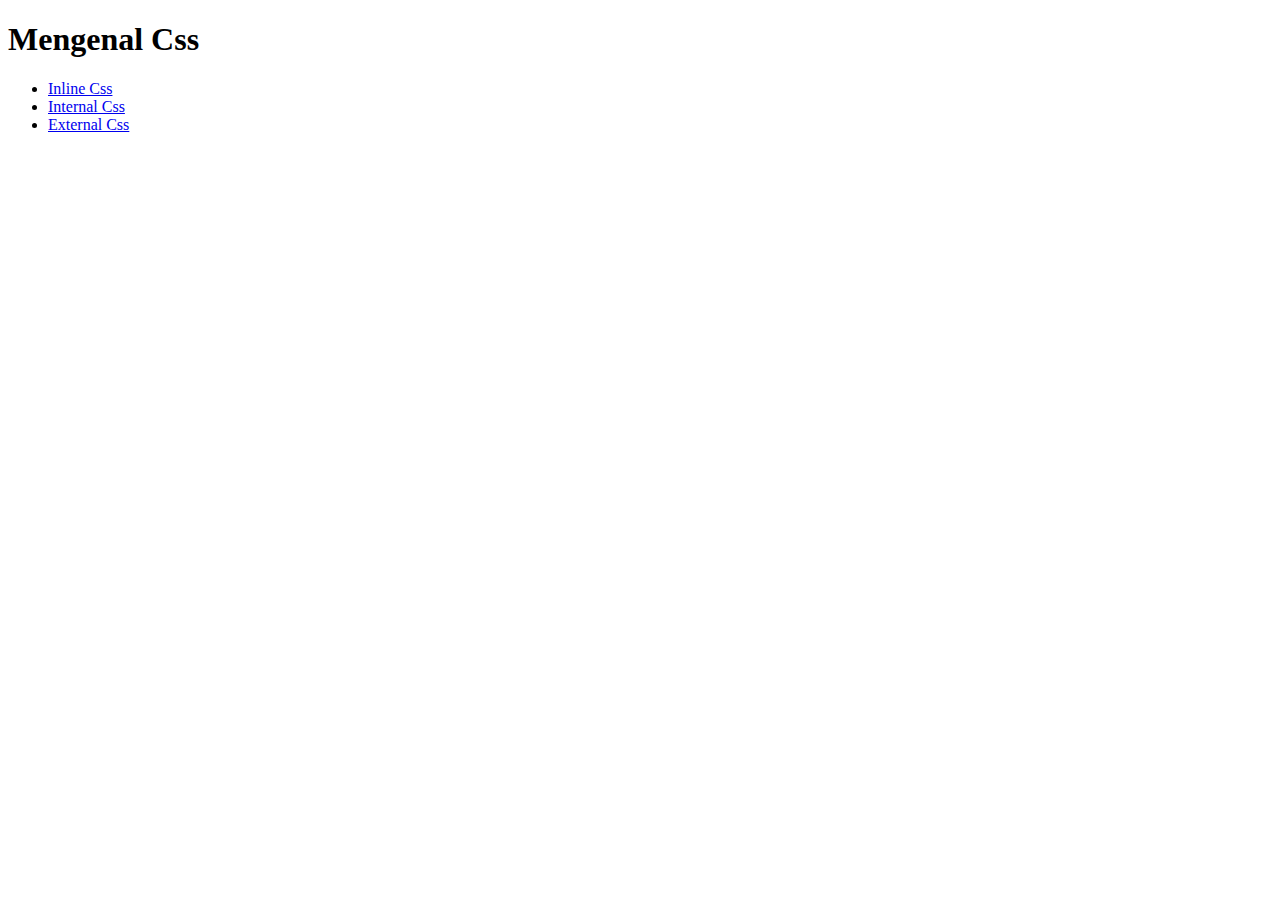
<file: index.html>
<!DOCTYPE html>
<html lang="en">
<head>
     <meta charset="UTF-8">
     <meta http-equiv="X-UA-Compatible" content="IE=edge">
     <meta name="viewport" content="width=device-width, initial-scale=1.0">
     <title>Mengenal Css</title>
</head>
<body>
     
     <h1>Mengenal Css</h1>

     <ul>
          <li>
               <a href="inline-css.html">Inline Css</a>
          </li>

          <li>
               <a href="internal-css.html">Internal Css</a>
          </li>

          <li>
               <a href="external-css.html">External Css</a>
          </li>
     </ul>
</body>
</html>
</file>
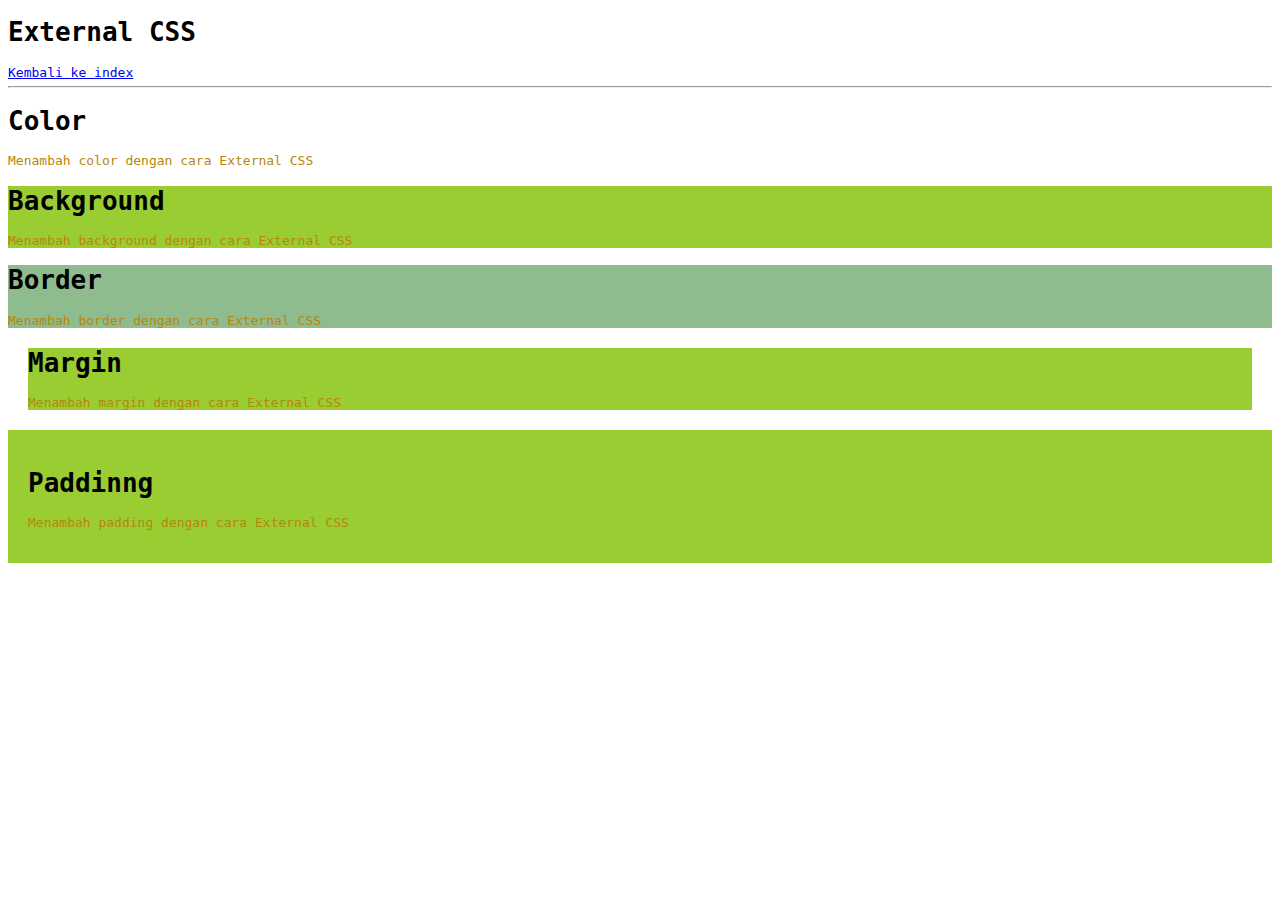
<file: external-css.html>
<!DOCTYPE html>
<html lang="en">
<head>
     <meta charset="UTF-8">
     <meta http-equiv="X-UA-Compatible" content="IE=edge">
     <meta name="viewport" content="width=device-width, initial-scale=1.0">

     <!-- penerapan external css -->
     <link rel="stylesheet" href="./css/style.css">

     <title>External CSS</title>
</head>
<body>
     <h1>External CSS</h1>
     <a href="index.html">Kembali ke index</a>

     <hr>

     <!-- color -->
     <div>
          <h1>Color</h1>
          <p>Menambah color dengan cara External CSS</p>
     </div>
     
     <!-- background -->
     <div class="bg-hitam">
          <h1>Background</h1>
          <p>Menambah background dengan cara External CSS</p>
     </div>

     <!-- border -->
     <div class="bg-biru">
          <h1>Border</h1>
          <p>Menambah border dengan cara External CSS</p>
     </div>

     <!-- margin -->
     <div id="margin" class="bg-hitam">
          <h1>Margin</h1>
          <p>Menambah margin dengan cara External CSS</p>
     </div>

     <!-- padding -->
     <div id="padding" class="bg-hitam">
          <h1>Paddinng</h1>
          <p>Menambah padding dengan cara External CSS</p>
     </div>
     
</body>
</html>
</file>
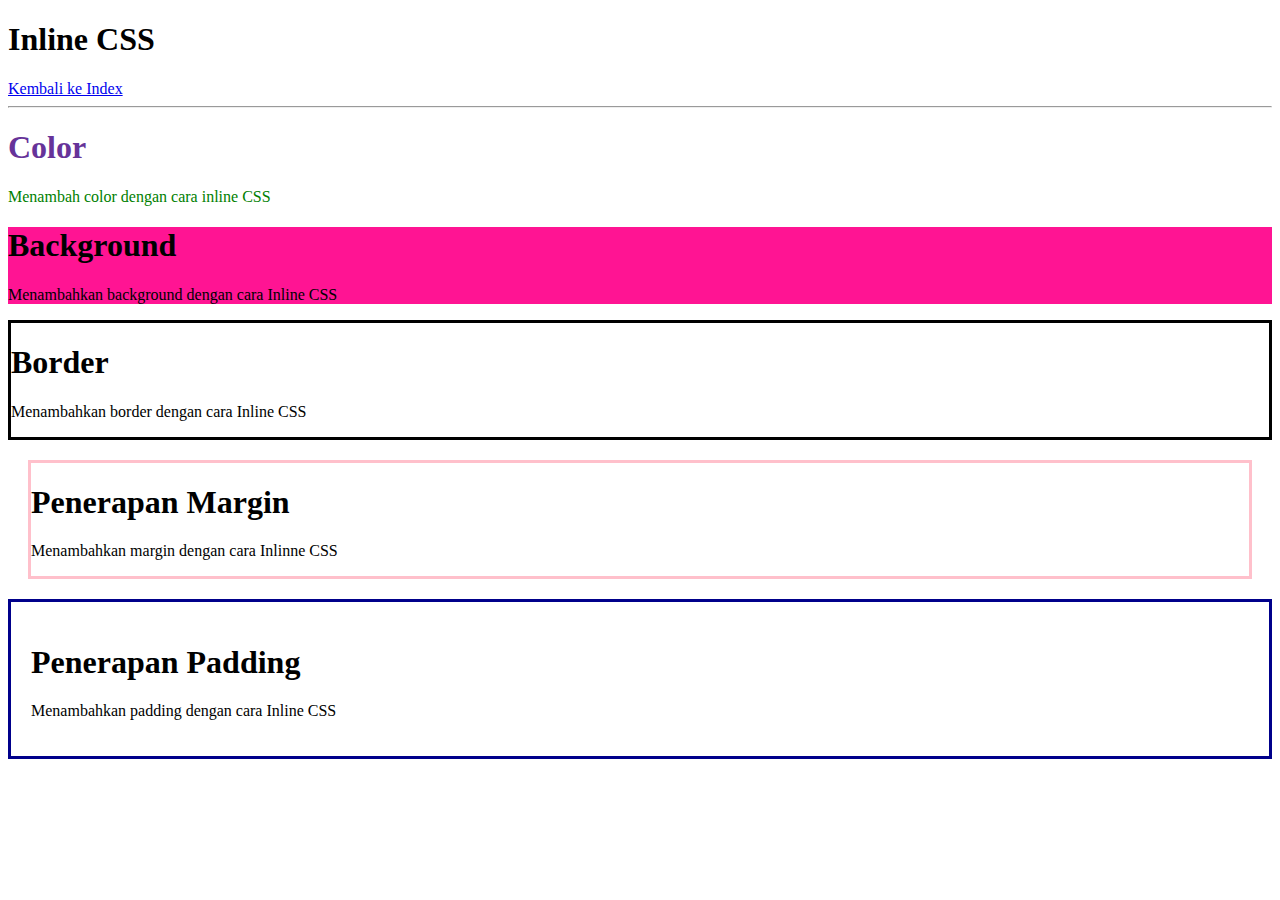
<file: inline-css.html>
<!DOCTYPE html>
<html lang="en">
<head>
     <meta charset="UTF-8">
     <meta http-equiv="X-UA-Compatible" content="IE=edge">
     <meta name="viewport" content="width=device-width, initial-scale=1.0">
     <title>Inline CSS</title>
</head>
<body>
     <h1>Inline CSS</h1>
     <a href="index.html">Kembali ke Index</a>

     <hr>

     <!-- Menerapkan Inline CSS -->
     <!-- warna / color -->
     <div>
          <h1 style="color: rebeccapurple;">Color</h1>
          <p style="color: green;">Menambah color dengan cara inline CSS</p>
     </div>

     <!-- background -->
     <div style="background-color: deeppink;">
          <h1>Background</h1>
          <p>Menambahkan background dengan cara Inline CSS</p>
     </div>

     <!-- border -->
     <div style="border-style:solid; border-color:black ;">
          <h1>Border</h1>
          <p>Menambahkan border dengan cara Inline CSS</p>
     </div>

     <!-- margin -->
     <div style="border-style: solid; border-color: pink; margin: 20px;">
          <h1>Penerapan Margin</h1>
          <p>Menambahkan margin dengan cara Inlinne CSS</p>
     </div>

     <!-- padding -->
     <div style="border-style: solid; border-color: darkblue; padding: 20px;">
          <h1>Penerapan Padding</h1>
          <p>Menambahkan padding dengan cara Inline CSS</p>
     </div>
</body>
</html>
</file>
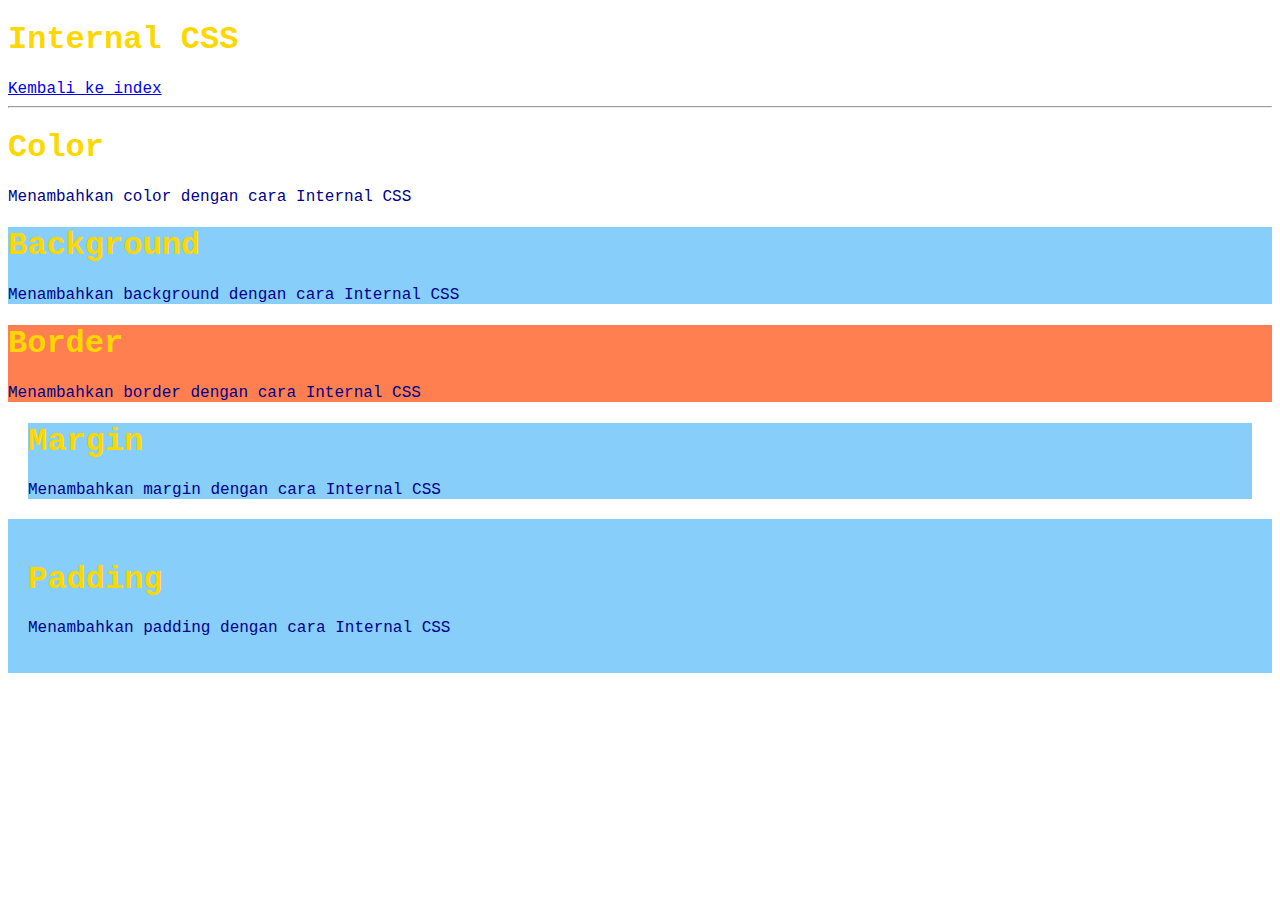
<file: internal-css.html>
<!DOCTYPE html>
<html lang="en">
<head>
     <meta charset="UTF-8">
     <meta http-equiv="X-UA-Compatible" content="IE=edge">
     <meta name="viewport" content="width=device-width, initial-scale=1.0">
     <title>Internal CSS</title>
     <style>
          /* penerapan menggunakan universal selector */
          * {
               font-family: 'Courier New', Courier, monospace;
          }

          h1{
               color: gold;
          }
          p{
               color: darkblue;
          }

          .bg-khaki{
               background-color: lightskyblue;
          }

          .bg-biru{
               background-color: coral;
          }

          #margin{
               margin: 20px;
          }

          #padding{
               padding: 20px;
          }

     </style>
</head>
<body>
     <h1>Internal CSS</h1>
     <a href="index.html">Kembali ke index</a>

     <hr>
     <!-- color -->
     <div>
          <h1>Color</h1>
          <p>Menambahkan color dengan cara Internal CSS</p>
     </div>

     <!-- background -->
     <div class="bg-khaki">
          <h1>Background</h1>
          <p>Menambahkan background dengan cara Internal CSS</p>
     </div>

     <!-- border -->
     <div class="bg-biru">
          <h1>Border</h1>
          <p>Menambahkan border dengan cara Internal CSS</p>
     </div>

     <!-- margin -->
     <div id="margin" class="bg-khaki">
          <h1>Margin</h1>
          <p>Menambahkan margin dengan cara Internal CSS</p>
     </div>

     <!-- padding -->
     <div id="padding" class="bg-khaki">
          <h1>Padding</h1>
          <p>Menambahkan padding dengan cara Internal CSS</p>
     </div>


</body>
</html>
</file>
<file: css/style.css>
*{
     font-family: monospace;
}

h1{
     color: black;
}

p{
     color:darkgoldenrod
}

.bg-hitam{
     background-color: yellowgreen;
}

.bg-biru{
     background-color: darkseagreen;
}

#border{
     border-style: solid;
     border-color: black;
     border: 20px;
}

#margin{
     margin: 20px;
}

#padding{
     padding: 20px;
}
</file>
